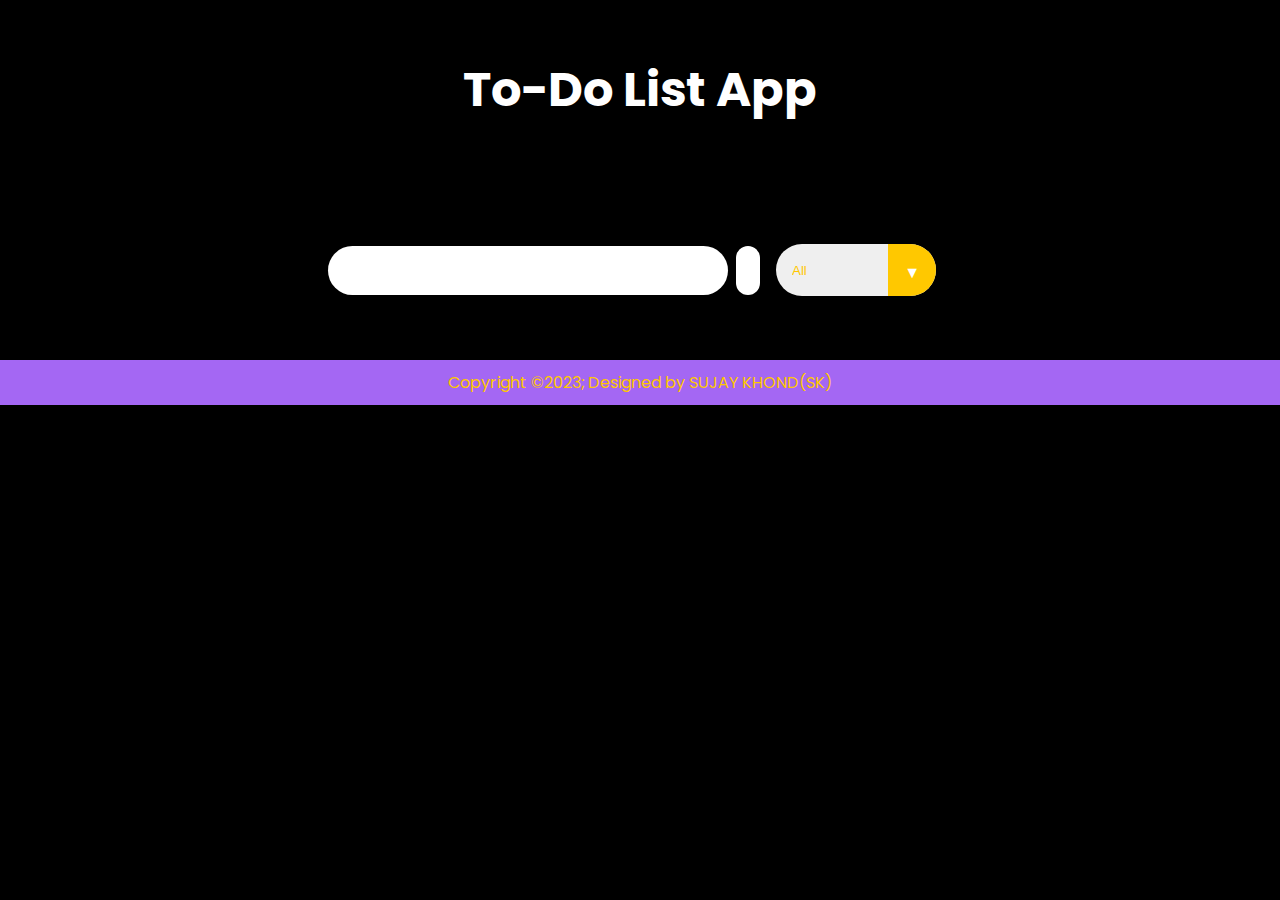
<file: task 2) to do list app/task 2) To Do list/index.html>
<!DOCTYPE html>
<html lang="en">
<head>
    <meta charset="UTF-8">
    <meta http-equiv="X-UA-Compatible" content="IE=edge">
    <meta name="viewport" content="width=device-width, initial-scale=1.0">
    <!-- Google Fonts -->
    <link rel="preconnect" href="https://fonts.googleapis.com">
    <link rel="preconnect" href="https://fonts.gstatic.com" crossorigin>
    <link href="https://fonts.googleapis.com/css2?family=Poppins&display=swap" rel="stylesheet">
    <!-- Font Awesome cdn css -->
    <link rel="stylesheet" href="https://cdnjs.cloudflare.com/ajax/libs/font-awesome/5.15.3/css/all.min.css" integrity="sha512-iBBXm8fW90+nuLcSKlbmrPcLa0OT92xO1BIsZ+ywDWZCvqsWgccV3gFoRBv0z+8dLJgyAHIhR35VZc2oM/gI1w==" crossorigin="anonymous" referrerpolicy="no-referrer" />
    <link rel="stylesheet" href="./styles.css">
    <title>To-Do List App</title>
</head>
<body>

    <header>
        <h1>To-Do List App</h1>
    </header>
    <form action="">
        <input type="text" class="todo-input">
        <button class="todo-button" type="submit">
            <i class="fas fa-plus-circle fa-lg"></i>
        </button>
        <div class="select">
            <select name="todos" class="filter-todo">
                <option value="all">All</option>
                <option value="completed">Completed</option>
                <option value="incomplete">Incomplete</option>
            </select>
        </div>
    </form>

    <div class="todo-container">
        <ul class="todo-list"></ul>
    </div>

    <script src="./script.js"></script>
    <footer>
    <div class="footerBottom">
            <p>Copyright &copy;2023; Designed by SUJAY KHOND(SK)</p>

    </div>
    </footer>

    
</body>
</html>
</file>
<file: task 2) to do list app/task 2) To Do list/styles.css>
* {
    margin: 0;
    padding: 0;
    box-sizing: border-box;
}

body {
    background-color: rgb(0, 0, 0);
    color: white;
    font-family: "Poppins", sans-serif;
    min-height: 100vh;
}

header {
    font-size: 1.5rem;
}

header, 
form {
    min-height: 20vh;
    display: flex;
    justify-content: center;
    align-items: center;
}

form input, 
form button {
    padding: 0.5rem;
    padding-left: 1rem;
    font-size: 1.8rem;
    border: none;
    background: white;
    border-radius: 2rem;
}

form button {
    color: rgb(255, 0, 0);
    background: white;
    cursor: pointer;
    transition: all 0.3 ease;
    margin-left: 0.5rem;
}

form button:hover {
    color: white;
    background: rgb(255, 0, 0);
}

.fa-plus-circle {
    margin-top: 0.3rem;
    margin-left: -8px;
}

.todo-container {
    display: flex;
    justify-content: center;
    align-items: center;
}

.todo-list {
    min-width: 30%;
    list-style: none;
}

.todo {
    margin: 0.5rem;
    padding-left: 0.5rem;
    background: white;
    color: black;
    font-size: 1.5rem;
    display: flex;
    justify-content: space-between;
    align-items: center;
    transition: 0.5s;
    border-radius: 2rem;
}

.todo li {
    flex: 1;
}

.trash-btn, 
.complete-btn {
    color: white;
    border: none;
    padding: 1rem;
    cursor: pointer;
    font-size: 1.5rem;
}

.complete-btn {
    background: rgb(255, 200, 0);
}

.trash-btn {
    border-top-right-radius: 1.75rem;
    border-bottom-right-radius: 1.75rem;
    background: rgb(171, 171, 171);
}

.todo-item {
    padding: 0rem 0.5rem;
}

.fa-trash, 
.fa-check-circle {
    pointer-events: none;
}

.completed {
    text-decoration: line-through;
    opacity: 0.5;
}

.slide {
    transform: translateX(10rem);
    opacity: 0;
}

select {
    -webkit-appearance: none;
    -moz-appearance: none;
    appearance: none;
    outline: none;
    border: none;
}

.select {
    margin: 1rem;
    position: relative;
    overflow: hidden;
    border-radius: 50px;
}

select {
    color:rgb(255, 200, 0);
    width: 10rem;
    height: 3.2rem;
    cursor: pointer;
    padding: 1rem;
}

.select::after {
    content: "\25BC";
    position: absolute;
    background:rgb(255, 200, 0);
    top: 0;
    right: 0;
    padding: 1rem;
    pointer-events: none;
    transition: all 0.3s ease;
}

.select::hover::after {
    background: white;
    color: rgb(255, 200, 0);
}

.footerBottom
{
    background-color: rgb(164, 103, 243);
    padding: 10px;
    text-align: center;
}

.footerBottom
{
    color: rgba(255, 200, 0);
}
</file>
